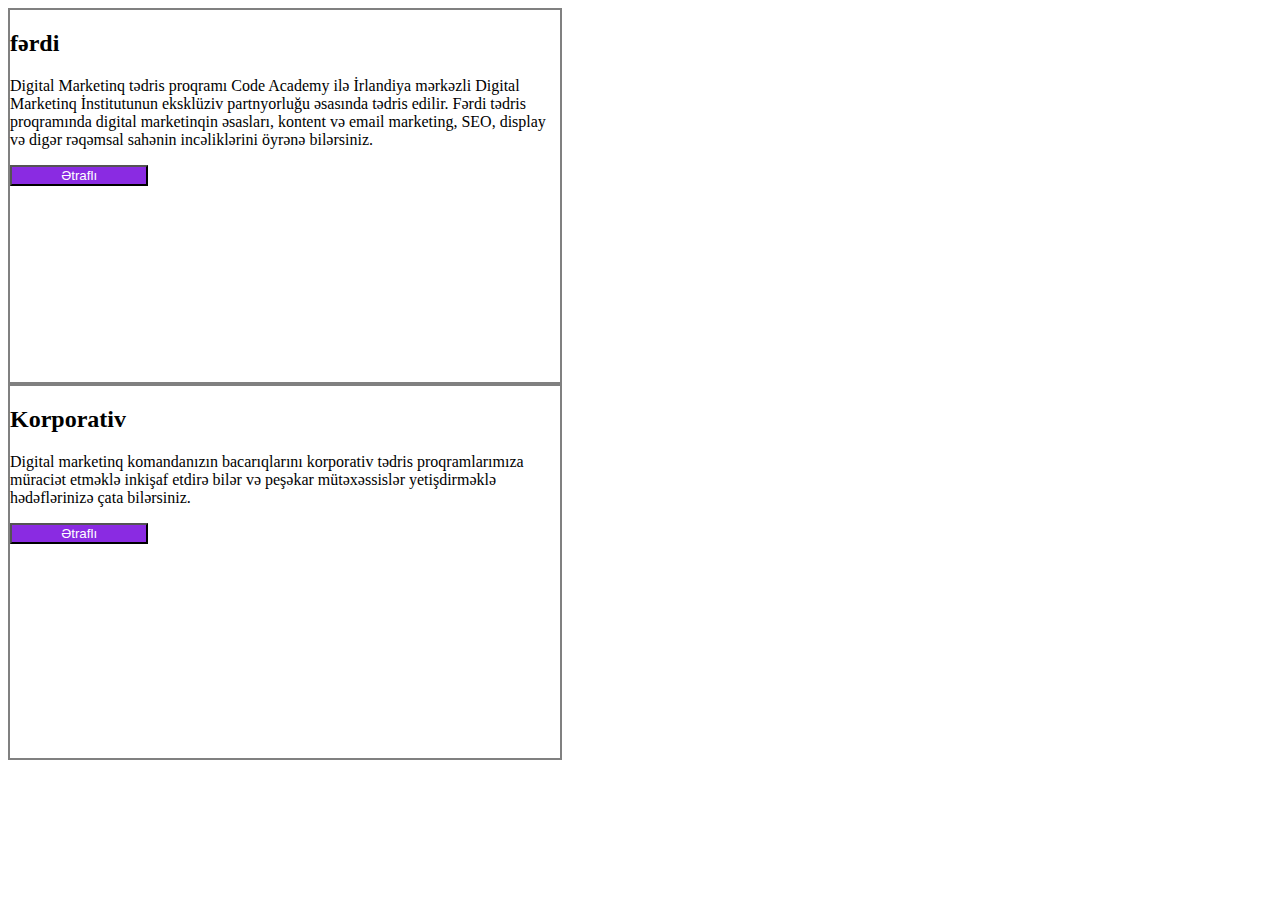
<file: digital/index.html>
<!DOCTYPE html>
<html lang="en">

<head>
    <meta charset="UTF-8">
    <meta http-equiv="X-UA-Compatible" content="IE=edge">
    <meta name="viewport" content="width=device-width, initial-scale=1.0">
    <link href="https://cdn.jsdelivr.net/npm/bootstrap@5.1.3/dist/css/bootstrap.min.css" rel="stylesheet" integrity="sha384-1BmE4kWBq78iYhFldvKuhfTAU6auU8tT94WrHftjDbrCEXSU1oBoqyl2QvZ6jIW3" crossorigin="anonymous">
    <link rel="stylesheet" href="./assets/scss/style.css">
    <title>Document</title>
</head>

<body>
    <section id="education">
        <div class="container">
            <div class="row">
                <div class="col-6">
                    <div class="title">
                        <h2>
                            fərdi
                        </h2>
                        <p>Digital Marketinq tədris proqramı Code Academy ilə İrlandiya mərkəzli Digital Marketinq İnstitutunun eksklüziv partnyorluğu əsasında tədris edilir. Fərdi tədris proqramında digital marketinqin əsasları, kontent və email marketing,
                            SEO, display və digər rəqəmsal sahənin incəliklərini öyrənə bilərsiniz.</p>
                        <div class="elementor">
                            <button>
                                Ətraflı
                            </button>
                        </div>

                    </div>
                </div>
                <div class="col-6">
                    <div class="title">
                        <h2>
                            Korporativ
                        </h2>
                        <p>Digital marketinq komandanızın bacarıqlarını korporativ tədris proqramlarımıza müraciət etməklə inkişaf etdirə bilər və peşəkar mütəxəssislər yetişdirməklə hədəflərinizə çata bilərsiniz.
                        </p>
                        <div class="elementor">
                            <button>
                                Ətraflı
                            </button>
                        </div>

                    </div>
                </div>
            </div>
    </section>
</body>

</html>
</file>
<file: digital/assets/scss/style.css>
#education .title {
  width: 550px;
  height: 372px;
  border: 2px solid gray !important;
}

#education .title .elementor button {
  width: 138.37px;
  height: 60px;
  background-color: blueviolet;
  color: white;
  height: 100%;
}
/*# sourceMappingURL=style.css.map */
</file>
